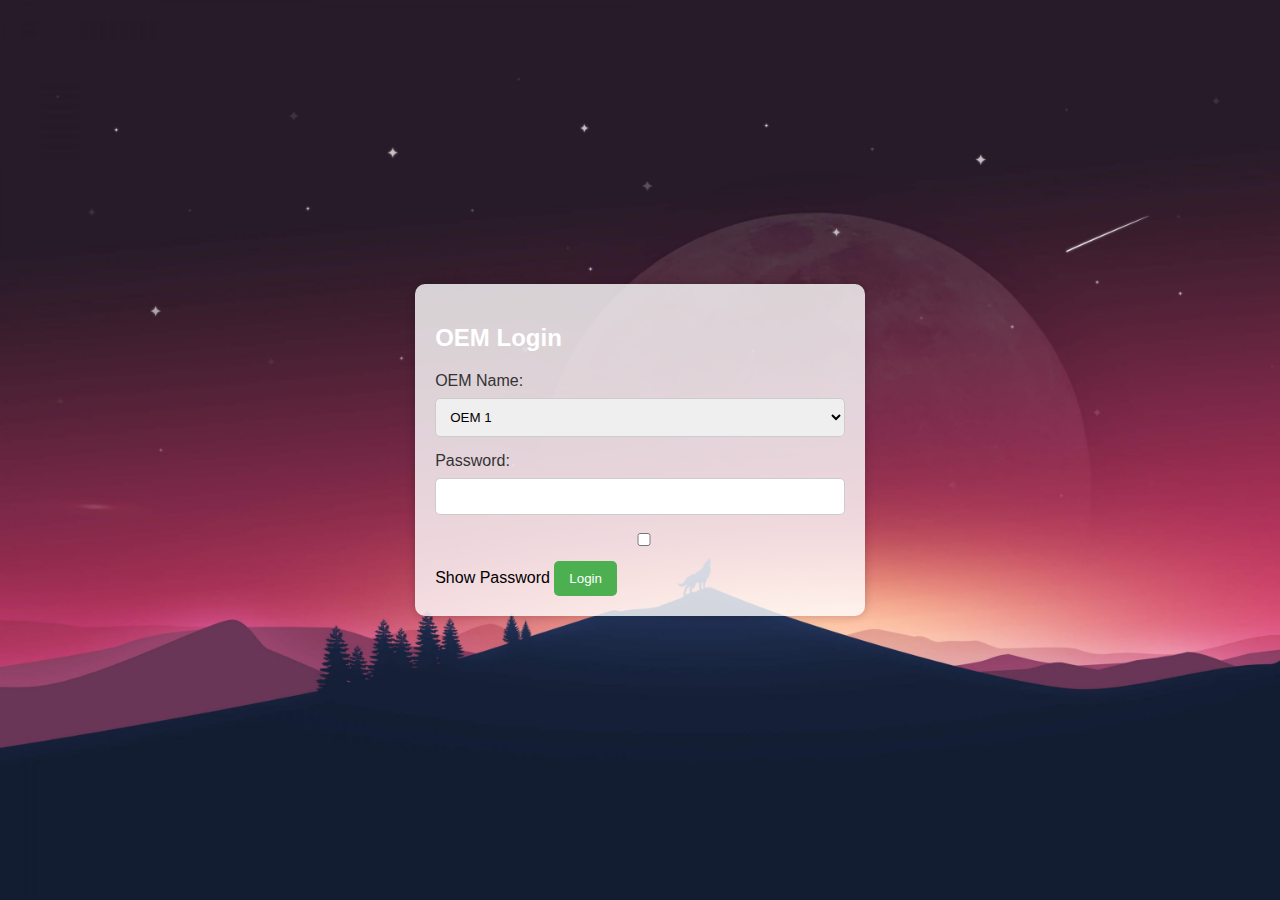
<file: delete.html>
<!DOCTYPE html>
<html lang="en">
<head>
    <meta charset="UTF-8">
    <meta name="viewport" content="width=device-width, initial-scale=1.0">
    <title>OEM Login</title>
    <style>
        body {
            background-image: url('img.jpg'); /* Replace with your background image URL */
            background-size: cover;
            font-family: 'Arial', sans-serif;
            margin: 0;
            padding: 0;
            display: flex;
            align-items: center;
            justify-content: center;
            height: 100vh;
        }

        h2 {
            color: #fff;
        }

        #loginForm {
            background-color: rgba(255, 255, 255, 0.8);
            padding: 20px;
            border-radius: 10px;
            box-shadow: 0 0 10px rgba(0, 0, 0, 0.2);
        }

        label {
            display: block;
            margin-bottom: 8px;
            color: #333;
        }

        select, input {
            width: 100%;
            padding: 10px;
            margin-bottom: 15px;
            border: 1px solid #ccc;
            border-radius: 5px;
            box-sizing: border-box;
        }

        button {
            background-color: #4CAF50;
            color: #fff;
            padding: 10px 15px;
            border: none;
            border-radius: 5px;
            cursor: pointer;
        }

        button:hover {
            background-color: #45a049;
        }

        #dataDisplay {
            color: #333;
            margin-top: 20px;
        }

        table {
            width: 100%;
            border-collapse: collapse;
            margin-top: 20px;
        }

        th, td {
            padding: 12px;
            text-align: left;
            border-bottom: 1px solid #ddd;
        }

        textarea {
            width: 100%;
            padding: 10px;
            margin-bottom: 15px;
            border: 1px solid #ccc;
            border-radius: 5px;
            box-sizing: border-box;
        }
    </style>
</head>
<body>

<div id="loginForm">
    <h2>OEM Login</h2>

    <form>
        <label for="username">OEM Name:</label>
        <select id="username" name="username">
            <!-- Add your OEM names as options in the dropdown -->
            <option value="oem1">OEM 1</option>
            <option value="oem2">OEM 2</option>
            <!-- Add more options as needed -->
        </select>

        <label for="password">Password:</label>
        <input type="password" id="password" name="password" required>

        <input type="checkbox" onclick="showPassword()"> Show Password

        <button type="button" onclick="login()">Login</button>
    </form>

    <div id="dataDisplay" style="display: none;">
        <h3>Data for OEM: <span id="selectedOEM"></span></h3>
        <table id="dataTable">
            <thead>
                <tr>
                    <th>Vehicle Number</th>
                    <th>Mobile Number</th>
                    <th>Texts</th>
                    <th>OEM Name</th>
                    <!-- Add more columns as needed -->
                </tr>
            </thead>
            <tbody>
                <!-- Data rows will be dynamically added here -->
            </tbody>
        </table>
        <label for="reason">Reason for Not Working:</label>
        <textarea id="reason" name="reason" rows="4" cols="50"></textarea><br>
        <button type="button" onclick="submitReason()">Submit Reason</button>
    </div>
</div>

<script>
    function login() {
        // Validate the password for each OEM
        const selectedOEM = document.getElementById('username').value;
        const password = document.getElementById('password').value;

        // Define passwords for each OEM
        const passwordMap = {
            'oem1': 'password1',
            'oem2': 'password2',
            // Add more passwords as needed
        };

        // Check if the entered password is correct
        if (password === passwordMap[selectedOEM]) {
            document.getElementById('selectedOEM').innerText = selectedOEM;
            document.getElementById('loginForm').style.display = 'none';
            document.getElementById('dataDisplay').style.display = 'block';

            // Simulated data for display (replace this with your backend logic)
            const data = [
                ['Vehicle1', '123-456-7890', 'Some Text 1', 'oem1'],
                ['Vehicle2', '987-654-3210', 'Some Text 2', 'oem1'],
                ['Vehicle3', '555-123-4567', 'Some Text 3', 'oem2'],
                // Add more data as needed
            ];

            displayData(data);
        } else {
            alert('Incorrect password. Please try again.');
        }
    }

    function displayData(data) {
        const tableBody = document.getElementById('dataTable').getElementsByTagName('tbody')[0];

        // Clear existing rows
        tableBody.innerHTML = '';

        // Populate table with data
        for (const row of data) {
            const newRow = tableBody.insertRow(tableBody.rows.length);
            for (const cellData of row) {
                const newCell = newRow.insertCell(newRow.cells.length);
                newCell.innerHTML = cellData;
            }
        }
    }

    function showPassword() {
        const passwordInput = document.getElementById('password');
        if (passwordInput.type === 'password') {
            passwordInput.type = 'text';
        } else {
            passwordInput.type = 'password';
        }
    }

    function submitReason() {
        const reason = document.getElementById('reason').value;
        alert(`Reason submitted: ${reason}`);
        // You can add logic here to send the reason to the backend
    }
</script>

</body>
</html>
</file>
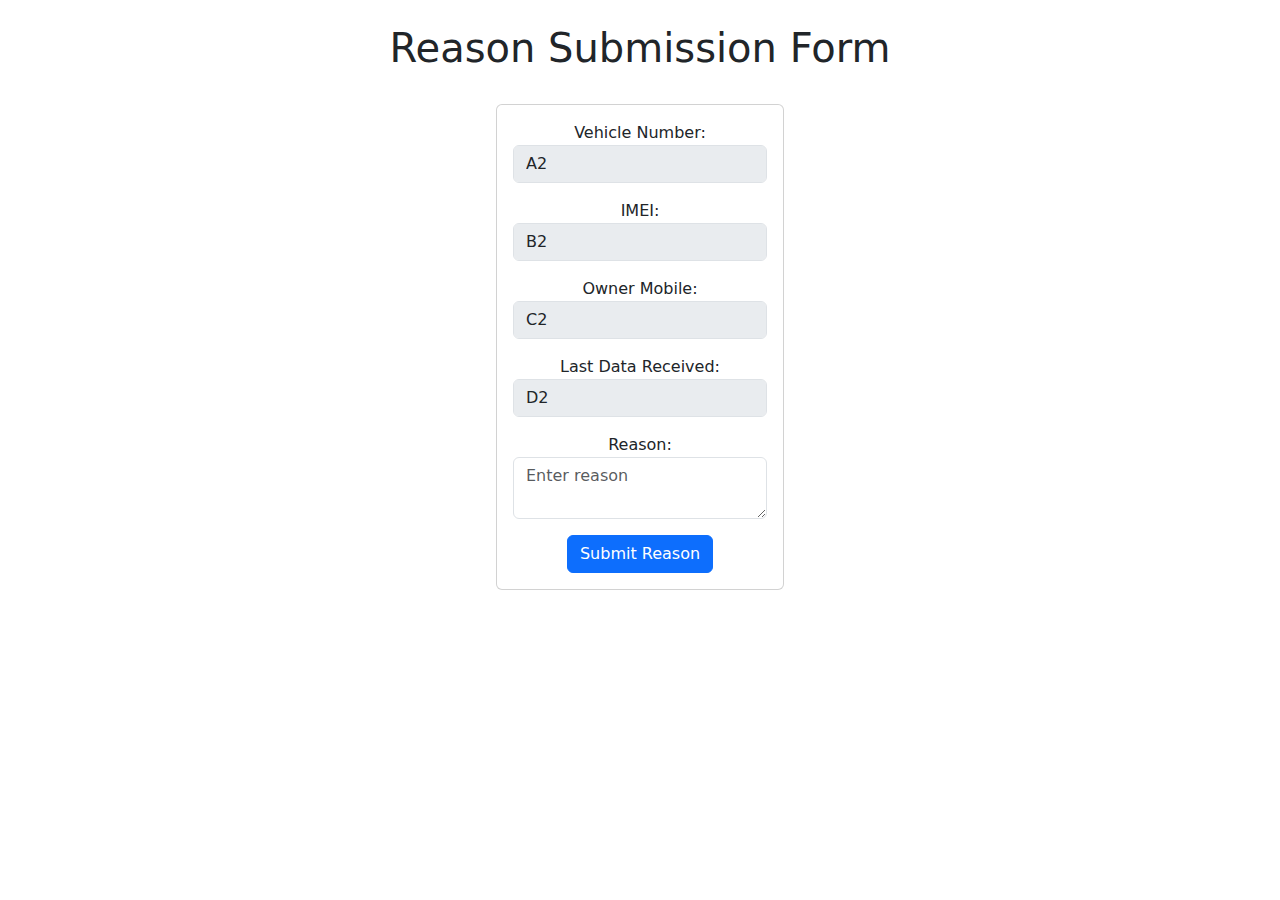
<file: Response.html>
<!DOCTYPE html>
<html lang="en">

<head>
  <meta charset="utf-8">
  <meta name="viewport" content="width=device-width, initial-scale=1">
  <title>Reason Submission Form</title>
  <link href="https://cdn.jsdelivr.net/npm/bootstrap@5.2.0/dist/css/bootstrap.min.css" rel="stylesheet">
  <style>
    /* Add your custom styles here if needed */
  </style>
</head>

<body>
  <div class="container text-center">
    <br>
    <h1>Reason Submission Form</h1>
    <br>
    <div class="card mx-auto" style="width: 18rem;">
      <div class="card-body">
        <!-- Display existing data from row 2 -->
        <div class="mb-3">
          <label for="vehicleNumber">Vehicle Number:</label>
          <input id="vehicleNumber" type="text" class="form-control" value="A2" disabled>
        </div>

        <div class="mb-3">
          <label for="imei">IMEI:</label>
          <input id="imei" type="text" class="form-control" value="B2" disabled>
        </div>

        <div class="mb-3">
          <label for="ownerMobile">Owner Mobile:</label>
          <input id="ownerMobile" type="text" class="form-control" value="C2" disabled>
        </div>

        <div class="mb-3">
          <label for="lastDataReceived">Last Data Received:</label>
          <input id="lastDataReceived" type="text" class="form-control" value="D2" disabled>
        </div>

        <!-- Form to submit reason -->
        <form name="submit-reason-form">
          <div class="mb-3">
            <label for="reason">Reason:</label>
            <textarea id="reason" name="reason" class="form-control" placeholder="Enter reason" required></textarea>
          </div>

          <button type="submit" class="btn btn-primary">Submit Reason</button>
        </form>
      </div>
    </div>
  </div>

  <script src="https://cdn.jsdelivr.net/npm/bootstrap@5.2.0/dist/js/bootstrap.bundle.min.js"></script>
  <script>
    const scriptURL = 'https://script.google.com/macros/s/AKfycbxT0quY7-3sX_4y-fBhR1upUeAl6vLJ9f_I9w9tuvCrIZ9eduLmiQFUvFZ3zzb2PGgw/exec'; // Replace with the URL you copied in Step 2
    const form = document.forms['submit-reason-form'];

    form.addEventListener('submit', e => {
      e.preventDefault();
      const reasonInput = document.getElementById('reason');

      // Fetch existing data when the page loads
      fetch(scriptURL + '?action=submitReason&reason=' + encodeURIComponent(reasonInput.value))
        .then(response => {
          console.log('Success!', response);
          alert('Reason Submitted');
          location.reload();
        })
        .catch(error => console.error('Error!', error.message));
    });
  </script>
</body>

</html>
</file>
